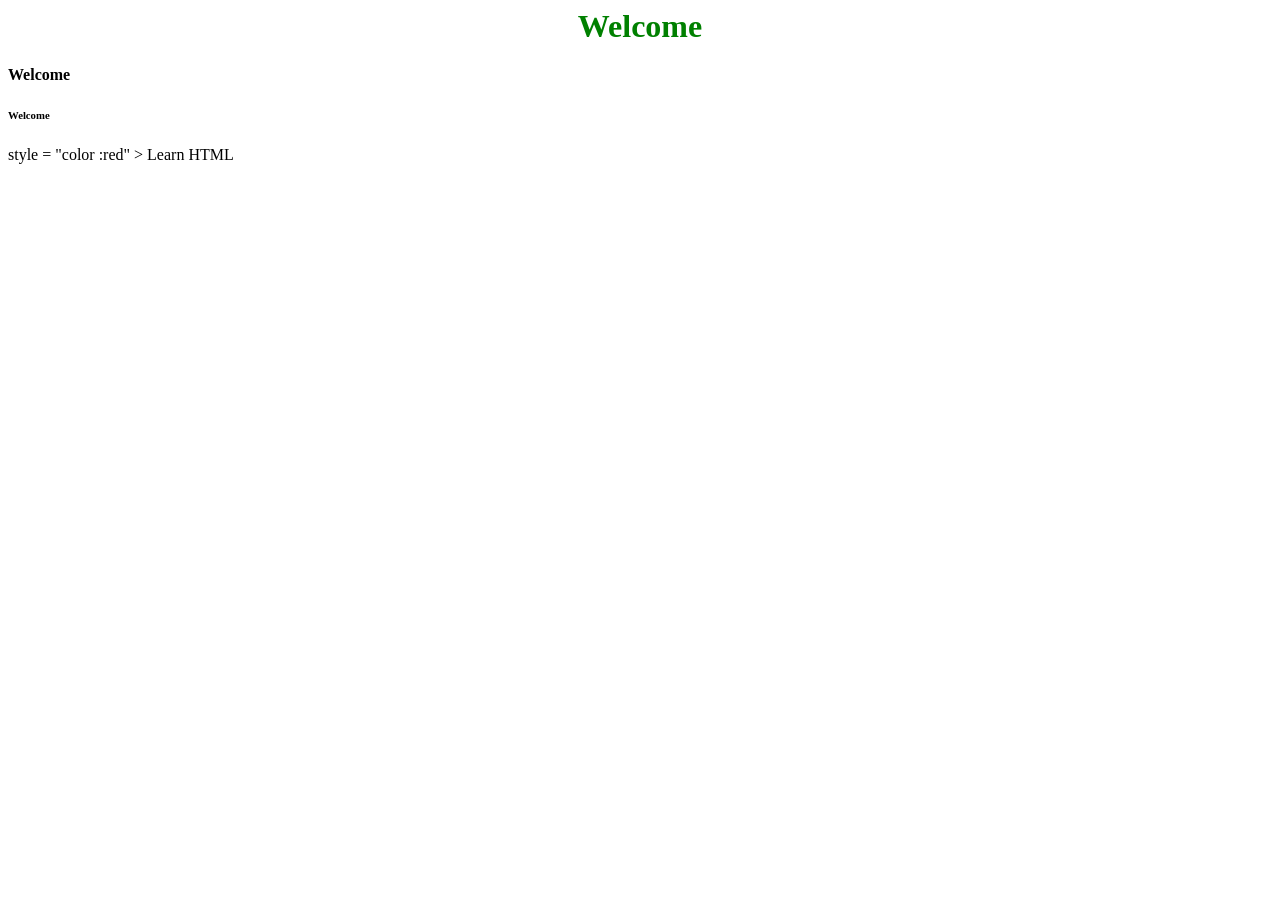
<file: external.html>
<html>
	<head>
		<title> My first web page </title>
		<style>
			h1{
				color : green;
				text-align : center;
				}
		</style>
	<body>
		<h1> Welcome </h1>
		<h4> Welcome </h4>
		<h6> Welcome </h6>
		<p> style = "color :red" >  Learn HTML </p>
	</body>
      
</html>
</file>
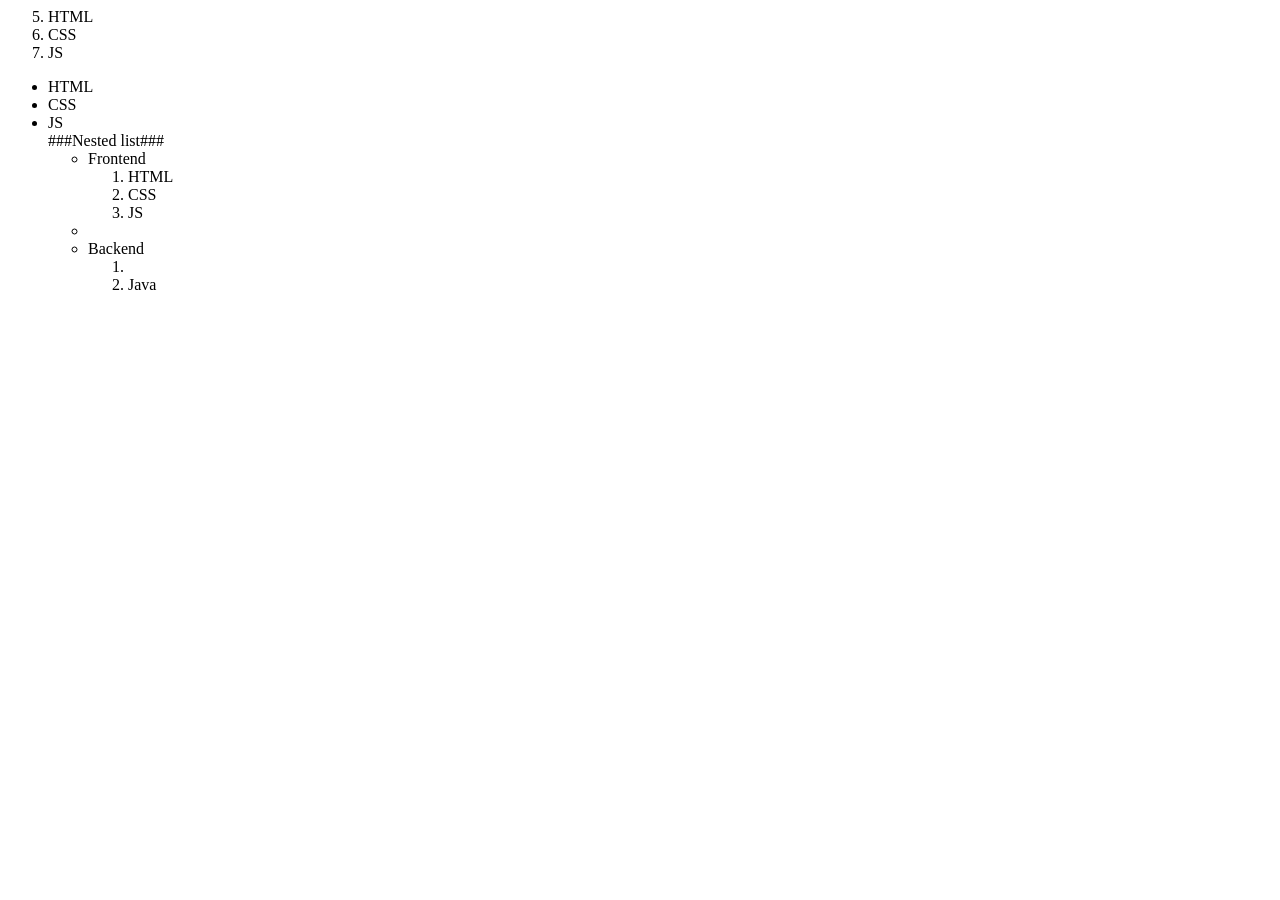
<file: list.html>
<html>
		<head>
			<title>KTML LISTS</title>
		</head>
		<body>
<!--Orderedlist-->
			<ol type="1" start="5">
				<li>HTML</li>
				<li>CSS</li>
				<li>JS</li>
			</ol>
			<ul style="list-style-type:Rhombus:">
				<li>HTML</li>
				<li>CSS</li>
				<li>JS</li>
<!--Nested list-->
###Nested list###
	<ul>
		<li>Frontend<ol> <li>HTML</li>
				<li>CSS</li>
				<li>JS</li>
					</ol>
				<li>
				<li>Backend
			<ol> <li> <li>Java</li>

			
			</ul>
		</body>
</html>
</file>
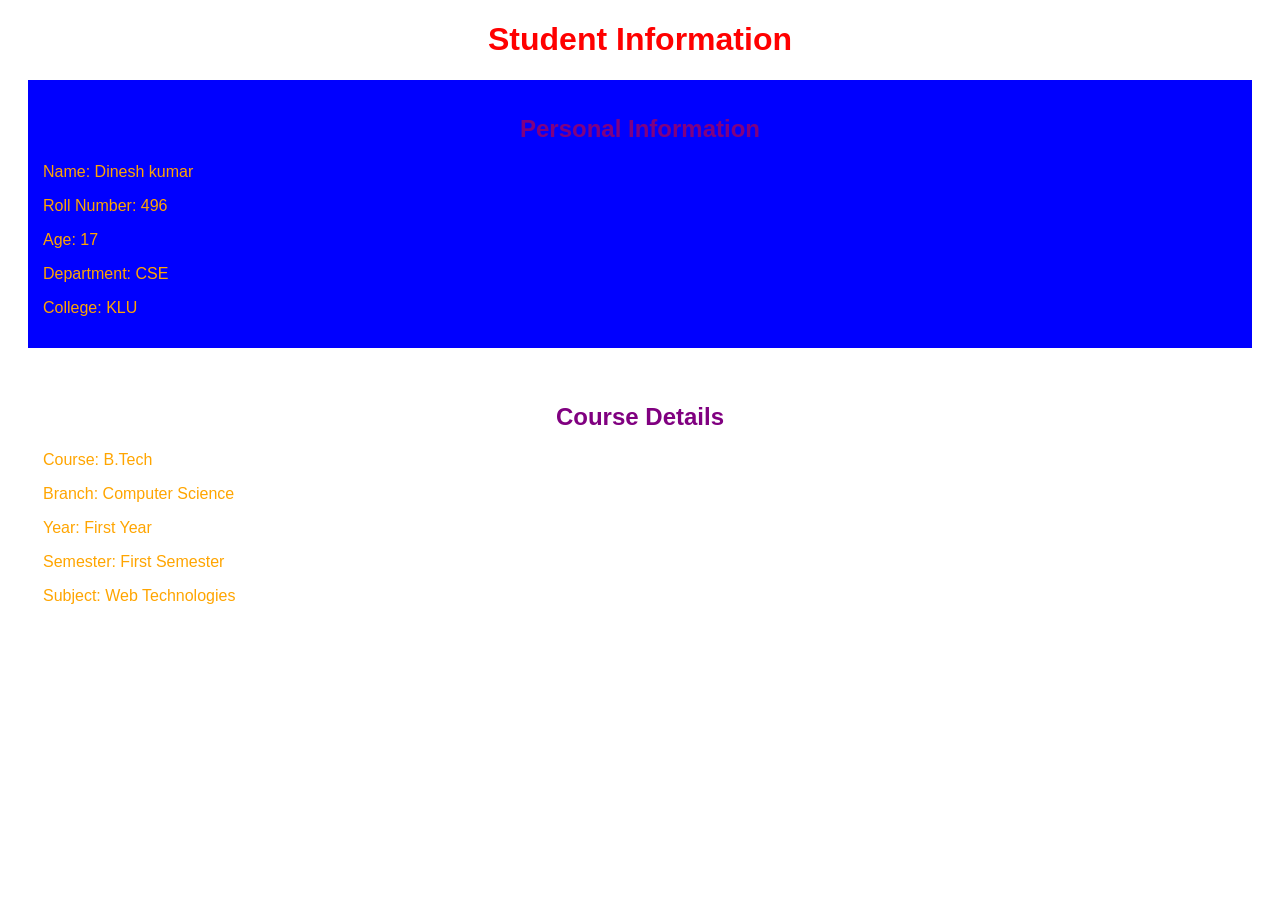
<file: student.html>
<!DOCTYPE html>
<html>
<head>
    <title>Student Information</title>

    <meta charset="UTF-8">
    <meta name="description" content="Student Details">

    <style>
        body {
            background-color: sky blue;
            color: orange;
            font-family: Arial;
        }

        h1 {
            text-align: center;
            color: red;
        }

        .personal {
            background-color:blue ;
            padding: 15px;
            margin: 20px;
        }

        .course {
            background-color:navy blue ;
            padding: 15px;
            margin: 20px;
        }

        h2 {
            text-align: center;
            color: purple;
        }
    </style>
</head>

<body>

    <h1>Student Information</h1>

    <div class="personal">
        <h2>Personal Information</h2>

        <p>Name: Dinesh kumar</p>
        <p>Roll Number: 496</p>
        <p>Age: 17</p>
        <p>Department: CSE</p>
        <p>College: KLU</p>
    </div>

    <div class="course">
        <h2>Course Details</h2>

        <p>Course: B.Tech</p>
        <p>Branch: Computer Science</p>
        <p>Year: First Year</p>
        <p>Semester: First Semester</p>
        <p>Subject: Web Technologies</p>
    </div>

</body>
</html>
</file>
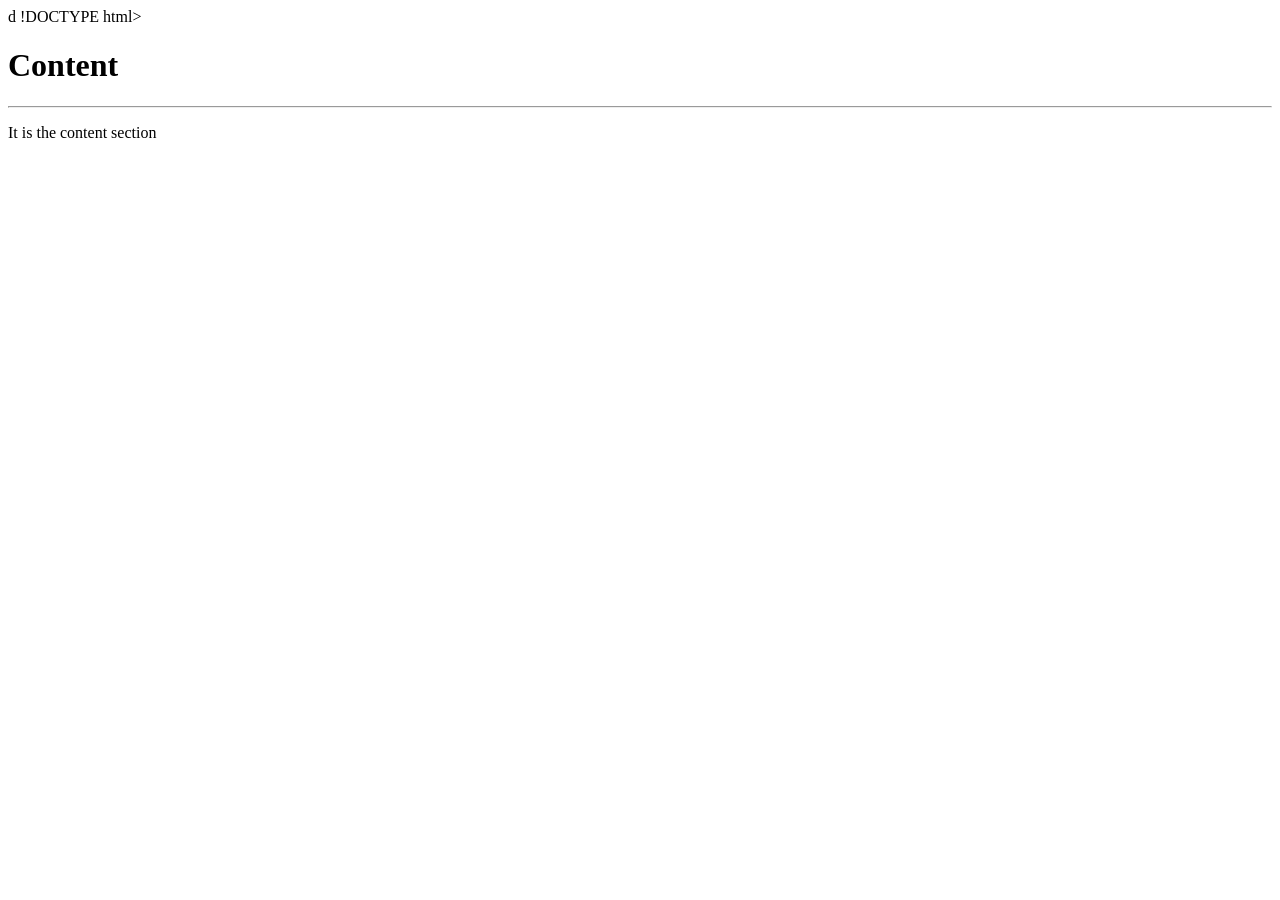
<file: FRAMES/content.html>
d !DOCTYPE html>
<html lang="en">
<head>
    <meta charset="UTF-8">
    <meta name="viewport" content="width=device-width, initial-scale=1.0">
    <title>Frames</title>
</head> 
<body bgcolour="blue">
    <h1>Content</h1>
    <hr>
    <P>It is the content section</P>
</body>
<body>
</file>
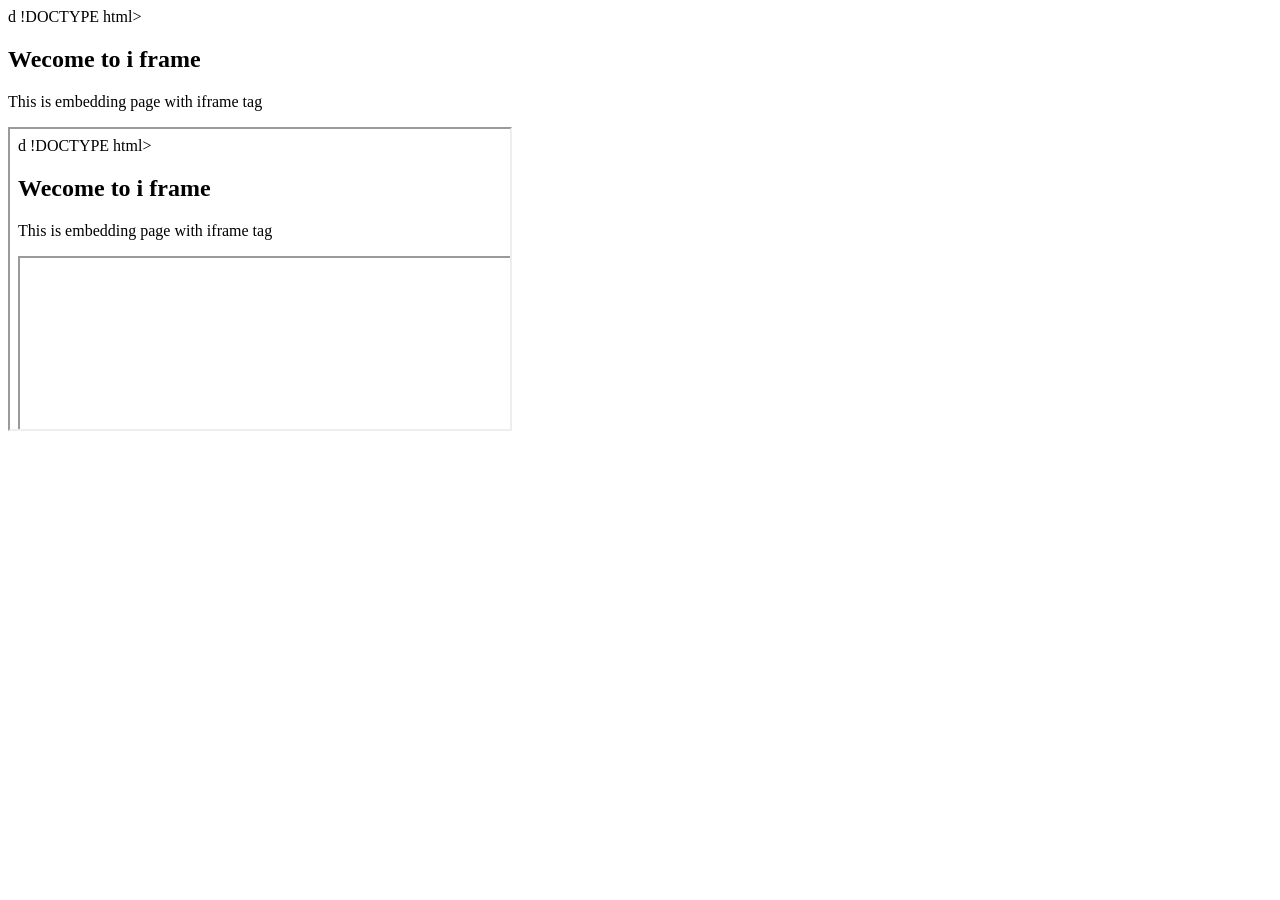
<file: FRAMES/embed.html>
d !DOCTYPE html>
<html lang="en">
<head>
    <meta charset="UTF-8">
    <meta name="viewport" content="width=device-width, initial-scale=1.0">
    <title>Frames</title>
</head>
<body bgcolour="red">
    <h2>Wecome to i frame</h2>
    <p>This is embedding page with iframe tag</p>
    <iframe src="embed.html" width="500" height="300"></iframe>
</body>
</html>
</file>
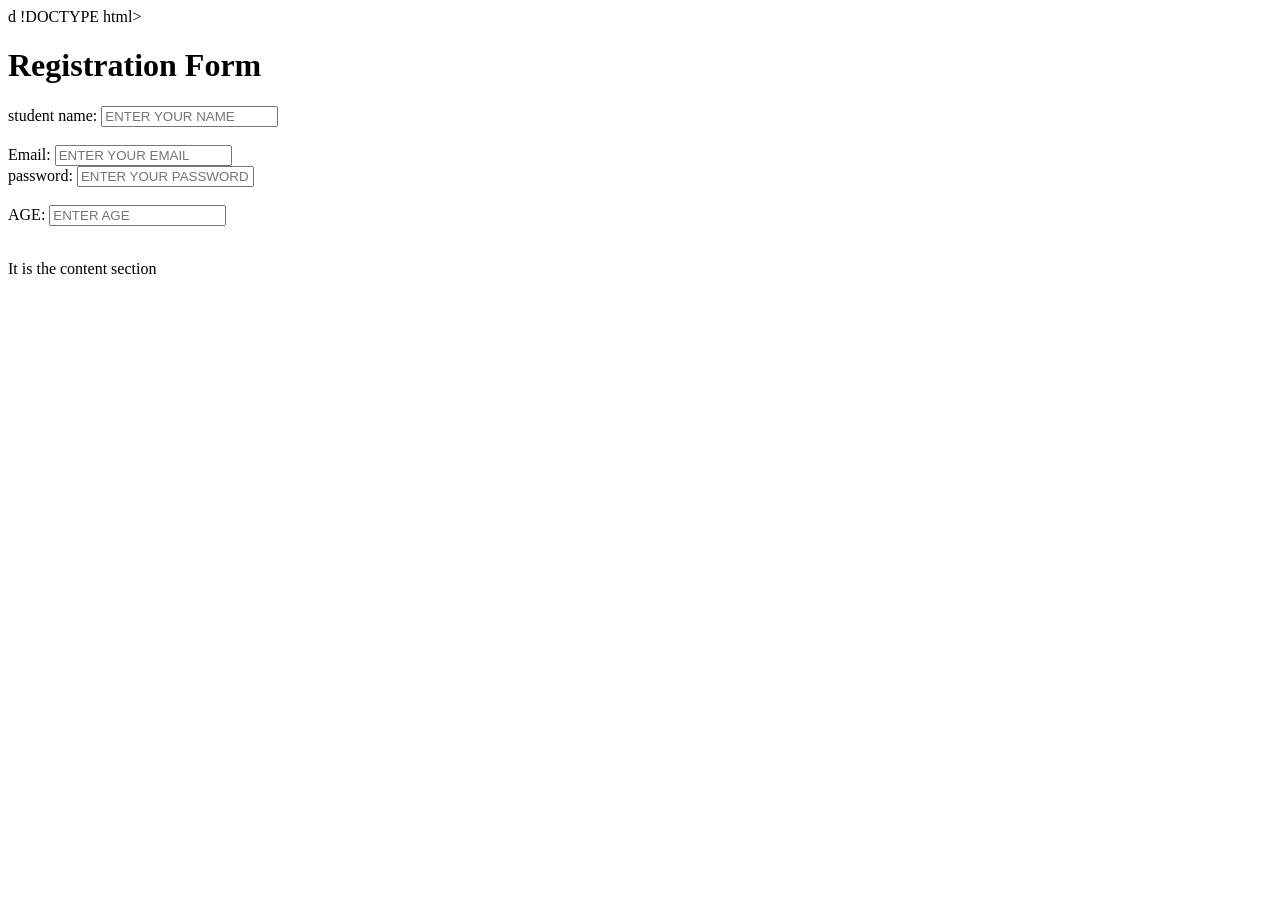
<file: FRAMES/form.html>
d !DOCTYPE html>
<html lang="en">
<body bgcolour="cyan">
    <h1>Registration Form</h1>
    <form action="#" method="post">
        <bgcolor
        <lable>student name:</lable>
        <input type="text" placeholder="ENTER YOUR NAME">
        <br></br>
        <lable>Email:</lable>
        <input type="text" placeholder="ENTER YOUR EMAIL"
         <br></br>
         <lable> password</lable>:</lable>
        <input type="text" placeholder="ENTER YOUR PASSWORD" >
        <br></br>
        <lable> AGE</lable>:</lable>
        <input type="text" placeholder="ENTER AGE" min="18" max="60" >
        <br></br>

    </form>
    <P>It is the content section</P>
</body>
<body>
</file>
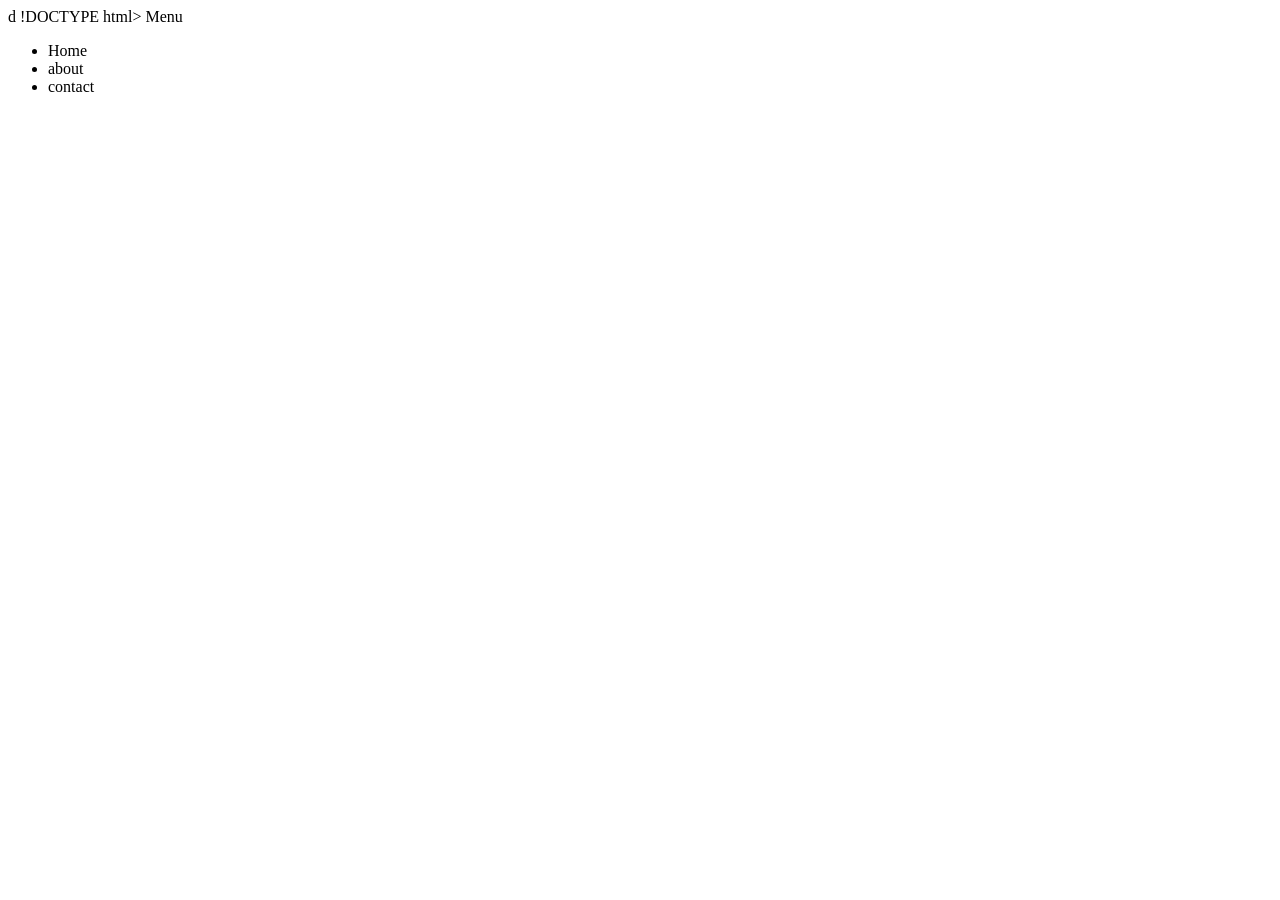
<file: FRAMES/menu.html>
d !DOCTYPE html>
<html lang="en">
<head>
    <meta charset="UTF-8">
    <meta name="viewport" content="width=device-width, initial-scale=1.0">
    <title>Frames</title>
</head> 
<body bgcolour="light blue>"
    <h1>Menu</h1>
   <ul>
    <li>Home</li>
     <li>about</li>
      <li>contact</li>
   </ul> 
</body>
</html>
</file>
